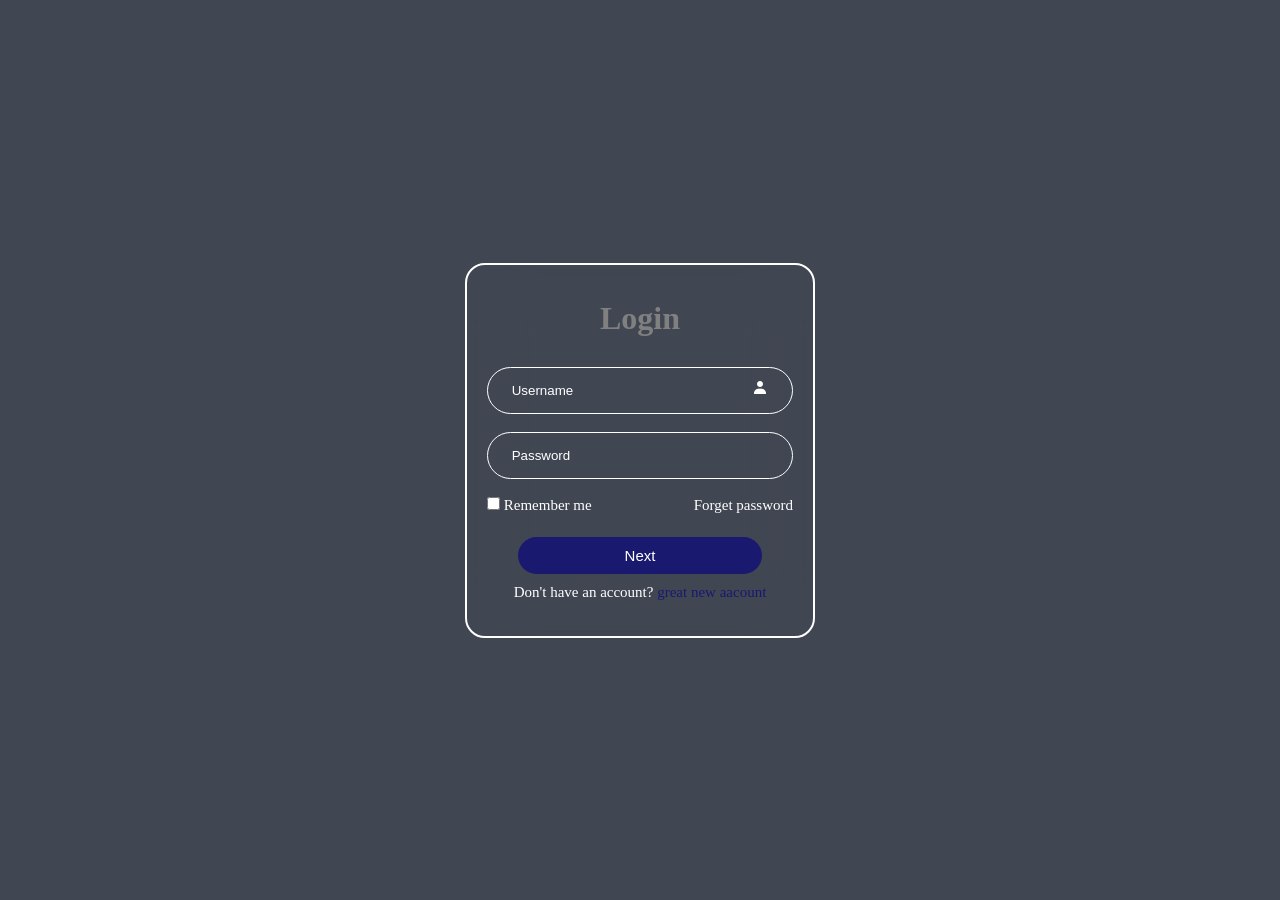
<file: index.html>
<!DOCTYPE html>
<html lang="en">

<head>
    <meta charset="UTF-8">
    <meta name="viewport" content="width=device-width, initial-scale=1.0">
    <title>Document</title>
    <link rel="stylesheet" href="style.css">
    <link href='https://unpkg.com/boxicons@2.1.4/css/boxicons.min.css' rel='stylesheet'>
</head>

<body>
    <video autoplay muted loop playsinline class="bg-video">
        <source src="bg.mp4" type="video/mp4">
    </video>

    <div class="overlay"></div>
    <div class="warpper">
       <form>
            <h1> Login </h1>
            <div class="input-box">
                <input type="text" placeholder=" Username ">
                <i class='bx bxs-user' ></i>
            </div>
            <br>
            <div class="input-box">
                <input type="Password" placeholder=" Password">
                 
            </div>
            <br>
            <div class="check-box">
                <label><input type="checkbox"> Remember me </label>
                <a href="fg.html"> Forget password </a>
            </div>
            <br>
            <button class="next" type="button"> Next </button>
            <div class="new-acc">
                <p>Don't have an account?
                    <a href="ga.html"> great new aacount </a>
                </p>

            </div>
            </form>
    </div>

</body>

</html>
</file>
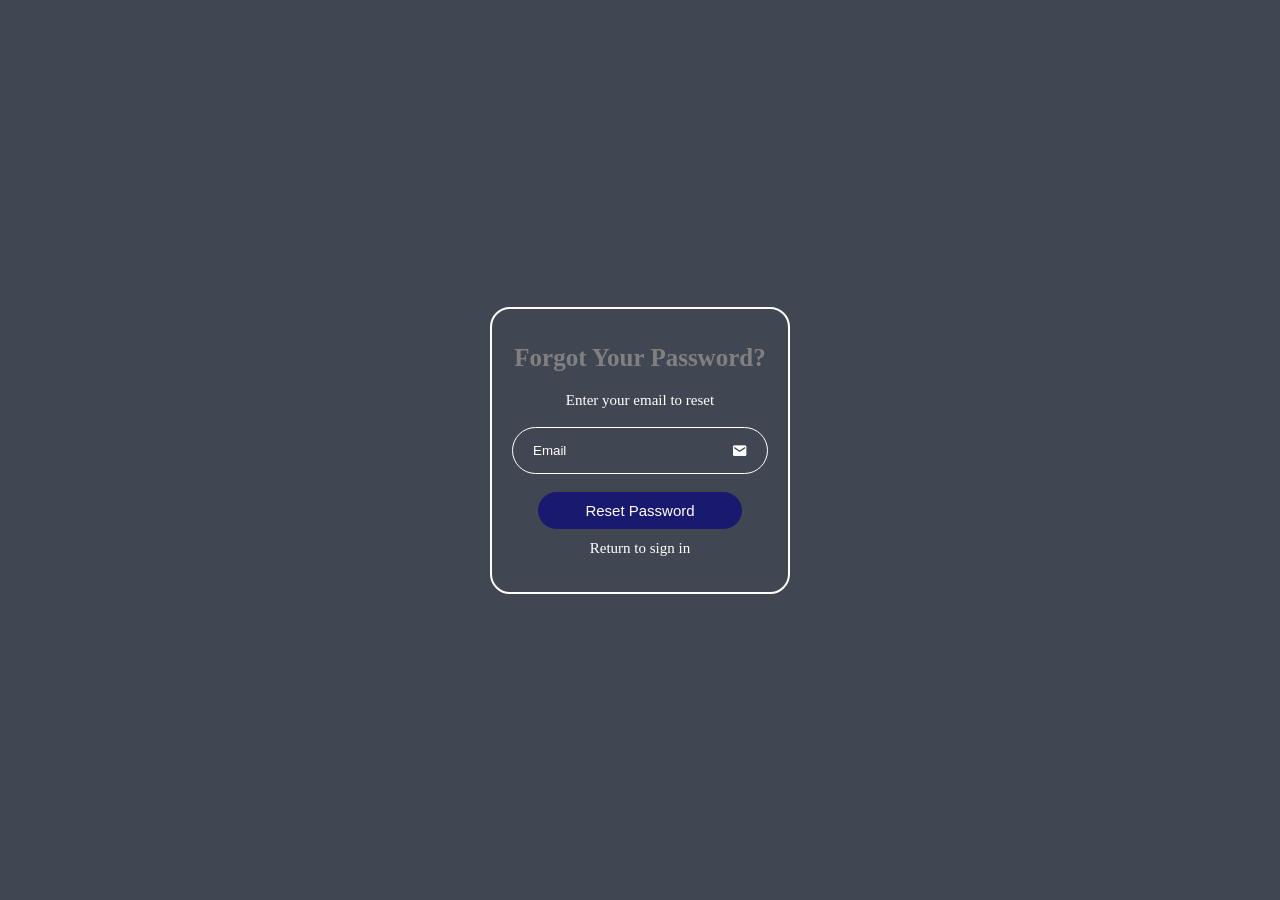
<file: fg.html>
<!DOCTYPE html>
<html lang="en">

<head>
    <meta charset="UTF-8">
    <meta name="viewport" content="width=device-width, initial-scale=1.0">
    <title>forget password</title>
    <link rel="stylesheet" href="style.css">
    <link href='https://unpkg.com/boxicons@2.1.4/css/boxicons.min.css' rel='stylesheet'>
    
</head>

<body>
     <video autoplay muted loop playsinline class="bg-video">
        <source src="bg.mp4" type="video/mp4">
    </video>

    <div class="overlay"></div>
    
    <div class="warpper1">
        <h2> Forgot Your Password?</h2>
        <p class="Reset email "> Enter your email to reset</p>
        <br>
        <div class="input-email">
            <input type="eamil" placeholder="Email">
            <i class='bx bxs-envelope'></i>
        </div>
        <br>
        <button class="reset-ps" type="reset"> Reset Password </button>
        <br>
        <a href="index.html"> Return to sign in </a>



    </div>

</body>

</html>
</file>
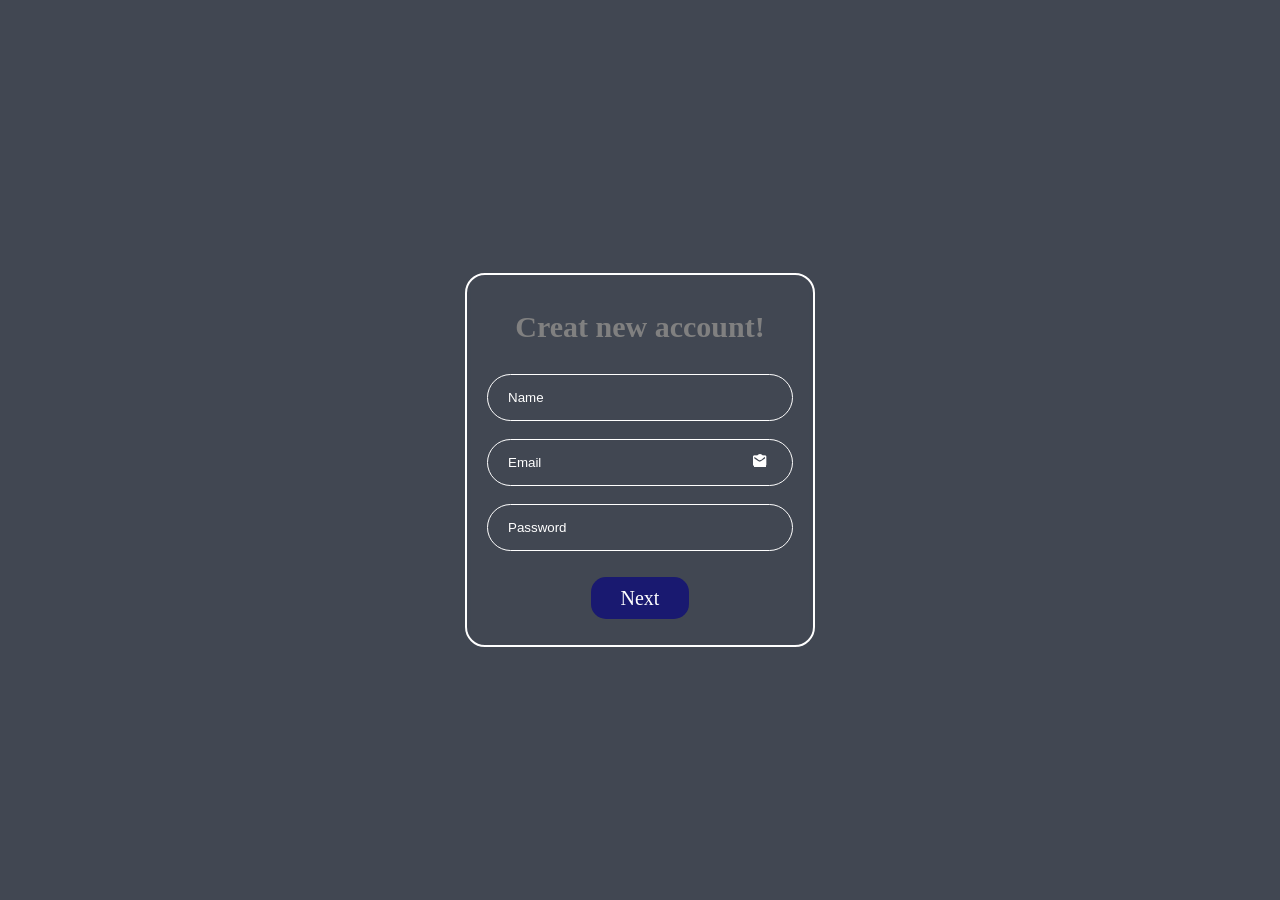
<file: ga.html>
<!DOCTYPE html>
<html lang="en">

<head>
    <meta charset="UTF-8">
    <meta name="viewport" content="width=device-width, initial-scale=1.0">
    <title>new account</title>
    <link rel="stylesheet" href="style.css">
    <link href='https://unpkg.com/boxicons@2.1.4/css/boxicons.min.css' rel='stylesheet'>


</head>

<body>
     <video autoplay muted loop playsinline class="bg-video">
        <source src="bg.mp4" type="video/mp4">
    </video>

    <div class="overlay"></div>
    
    <div Class="warpper2">
        <h3> Creat new account! </h3>
        <div class="input-creatacc">
            <input type="text" placeholder="Name">
            <i class='bx bxs-user'></i>
        </div>
        <br>
        <div class="input-creatacc">
            <input type="email" placeholder="Email">
            <i class='bx bxs-envelope'></i>
        </div>
        <br>
        <div class="input-creatacc">
            <input type="password" placeholder="Password">
        </div>
        <br><br>

        <a href="you.html" class="f16"> Next </a>

    </div>

    </div>


</body>

</html>
</file>
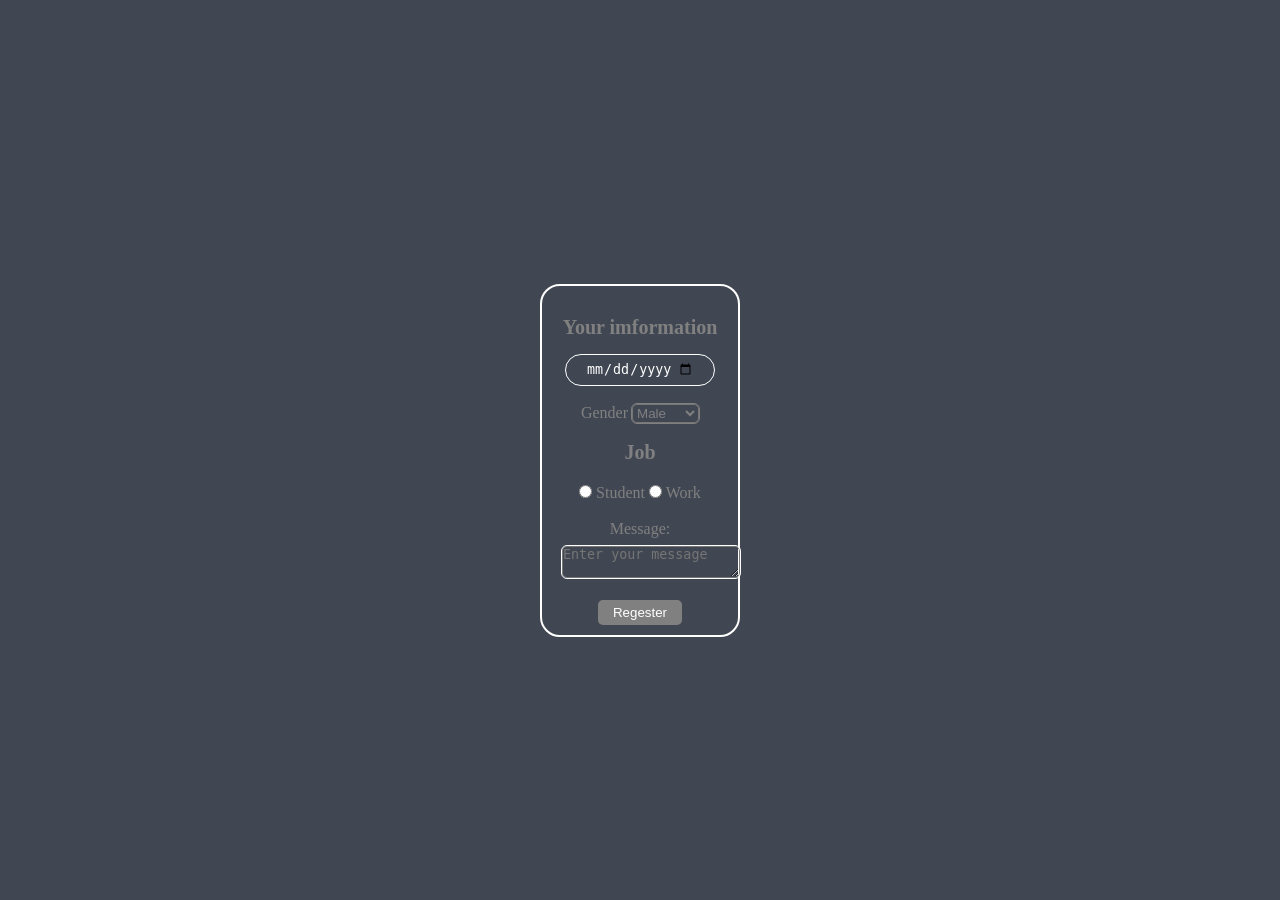
<file: you.html>
<!DOCTYPE html>
<html lang="en">

<head>
    <meta charset="UTF-8">
    <meta name="viewport" content="width=device-width, initial-scale=1.0">
    <title> Your imformation </title>
    <link rel="stylesheet" href="style.css">

</head>

<body>
     <video autoplay muted loop playsinline class="bg-video">
        <source src="bg.mp4" type="video/mp4">
    </video>

    <div class="overlay"></div>
    
    <div class="warpper3">
            <h4> Your imformation </h4>
            <input type="date" placeholder=" Date of bith " class="date">
            <br><br>
            <div class="gender">
                <label for="gender" class="gender"> Gender </label>
                <select name="gender" id="gender">
                    <option value="Male">Male</option>
                    <option value=" Famale">Female</option>
                </select>
            </div>
        <br>
        <div class="radio">
            <h5> Job </h5>
            <div class="f18">
                <input type="radio" id="single">
                <label for="single"> Student </label>
                <input type="radio" id="married">
                <label for="married"> Work </label>
            </div>
        </div>
        <br>
        <div class="message">
            <label for="message">Message:</label>
            <br><br>
            <textarea name="message" id="message" placeholder="Enter your message"></textarea>
        </div>
        <br>
        <button type="submit" class="Regester"> Regester </button>

    </div>

</body>

</html>
</file>
<file: style.css>
*{
    margin: 0;
    padding: 0;
    box-sizing: border-box;
   

}
body{
    display: flex;
    justify-content: center;
    align-items: center;
    min-height: 100vh;
    background-position: center;
    background-size: cover;

}
.bg-video {
     position: fixed;
     inset: 0;
     width: 100%;
     height: 100%;
     object-fit: cover;
     z-index: -2;
 }

 .overlay {
     position: fixed;
     inset: 0;
     background: rgba(2, 10, 25, 0.75);
     z-index: -1;
 }
h1{
    margin-bottom: 30px;
    color:gray;
}
p{
    color:white;
    margin-top: 0px;
    font-size: 15px;
}
.warpper{
    position: relative;
    width: 350px;
    padding: 35px 20px ;
    background-color: blue;
    border: 2px solid white;
    border-radius: 20px;
    text-align: center;
    background: transparent;
    backdrop-filter: blur(30px);
}
.input-box input{
    background: transparent;
    margin-top: 20px;
    width: 100%;
    height: 50%;
    border: 1px solid white;
    border-radius: 30px;
    outline: none;
    padding: 15px 20px;
    margin: 0;
    color: white;
    

}
.input-box i{
    position: absolute;
    top: 31%;
    right: 45px;
    transform: rotateY('-50%');
    color: white;
    
}
.input-box ::placeholder{
    color: white;
}
.check-box {
    display: flex;
    justify-content: space-between;
    margin: -15px 0 15px ;
    font-size: 15px;
    margin-top: 0px;
    color: white;
}
.next{
    width: 80%;
    border: 1px solid white;
    border-radius: 30px;
    outline: none;
    padding: 10px 15px;
    margin: 0;
    color:white;
    font-size: 15px;
    margin-top: -50px;
    margin-bottom: 10px;
    background-color: midnightblue;
    border: none;
    cursor: pointer;
    
    

}
.check-box a{
    text-decoration: none;
    color: white;
}
.check-box a:hover{
    text-decoration:none;
    color:midnightblue;
}
.new-acc a{
      text-decoration: none;
      color: midnightblue;
    
}
.new-acc a:hover{
    text-decoration: none;
    color: white;
}
.new-acc p{
    color: white;
}
.warpper1{
     position: relative;
    width: 300px;
    padding: 35px 20px ;
    background-color: blue;
    border: 2px solid white;
    border-radius: 20px;
    text-align: center;
    background: transparent;
    backdrop-filter: blur(3px);

}
.input-email input{ 
    background: transparent;
    margin-top: 20px;
    width: 100%;
    height: 50%;
    border: 1px solid white;
    border-radius: 30px;
    outline: none;
    padding: 15px 20px;
    margin: 0;
    color: white;

}
.input-email i{
     position: absolute;
    top: 47.5%;
    right: 40px;
    transform: rotateY('-50%');
    color: white;
}
.input-email ::placeholder{
    color: white;
}
h2{
    margin-bottom: 20px;
    color:gray;
    font-size: 25px;
}
.reset-ps{
     width: 80%;
    border: 1px solid white;
    border-radius: 30px;
    outline: none;
    padding: 10px 15px;
    margin: 0;
    color: white;
    font-size: 15px;
    margin-top:0px;
    margin-bottom: 10px;
    background-color: midnightblue;
    border: none;

}
a{
    text-decoration: none;
    color: white;
    font-size: 15px;
    
}
a:hover{
    text-decoration: underline;
    color:blue

}
h3{
     margin-bottom: 30px;
    color: gray;
    font-size: 30px;

}
.warpper2{ 
     position: relative;
    margin-top: 20px;
    width: 350px;
    padding: 35px 20px ;
    background-color: blue;
    border: 2px solid white;
    border-radius: 20px;
    text-align: center;
    background: transparent;
    backdrop-filter: blur(3px);
}
.warpper2 .input-creatacc input{
     margin-top: 20px;
    width: 100%;
    height: 50%;
    border: 1px solid white;
    border-radius: 30px;
    outline: none;
    padding: 15px 20px;
    margin: 0;
    color: white;
    background: transparent;

}
.input-creatacc i{
    position: absolute;
    top: 48%;
    right: 45px;
    transform: rotateY('-50%');
    color: white;
}
.input-creatacc ::placeholder{
    color: white;
}
.f16 {
    font-size: 20px;
    background-color: midnightblue;
    color: white;
    border-radius: 15px;
    padding: 10px 30px ;
    text-decoration: none;
}
a:hover{
    text-decoration: none;
    color: white;
}
h4{
    margin-top: 20px;
    margin-bottom: 15px;
    color: gray;
    font-size: 20px;
    
}
.warpper3{
     position: relative;
    margin-top: 20px;
    width: 200px;
    padding: 10px 20px ;
    background-color: blue;
    border: 2px solid white;
    border-radius: 20px;
    text-align: center;
    background: transparent;

}
.date {
   
     width: 150px;
    height: 20px;
    border: 1px solid white;
    border-radius: 30px;
    outline: none;
    padding: 15px 20px;
    margin: 0;
    background: transparent;
    color: white;

}
.gender{
    color:gray;
    background: transparent;
}

#message{
    margin-top: -10px;
    background: transparent;
    border-radius:5px;
    color: white;
    outline: 1px solid white;

}
#gender{
    border-radius:5px;
    background: transparent;
    outline: 1px solid gray;
    color: gray;
}
.f18{
    margin-top: 20px;
    color:gray;
    background: transparent;


}
h5{
    color: gray;
    font-size: 20px;
}
.Regester{
    margin: top 10px;;
    padding: 5px 15px;
    border-radius: 5px;
    outline: none;
    border: none;
    background-color:gray;
    color: white;
    
}
.message{
    color: gray;
}
#single{
    background: none;
}
</file>
